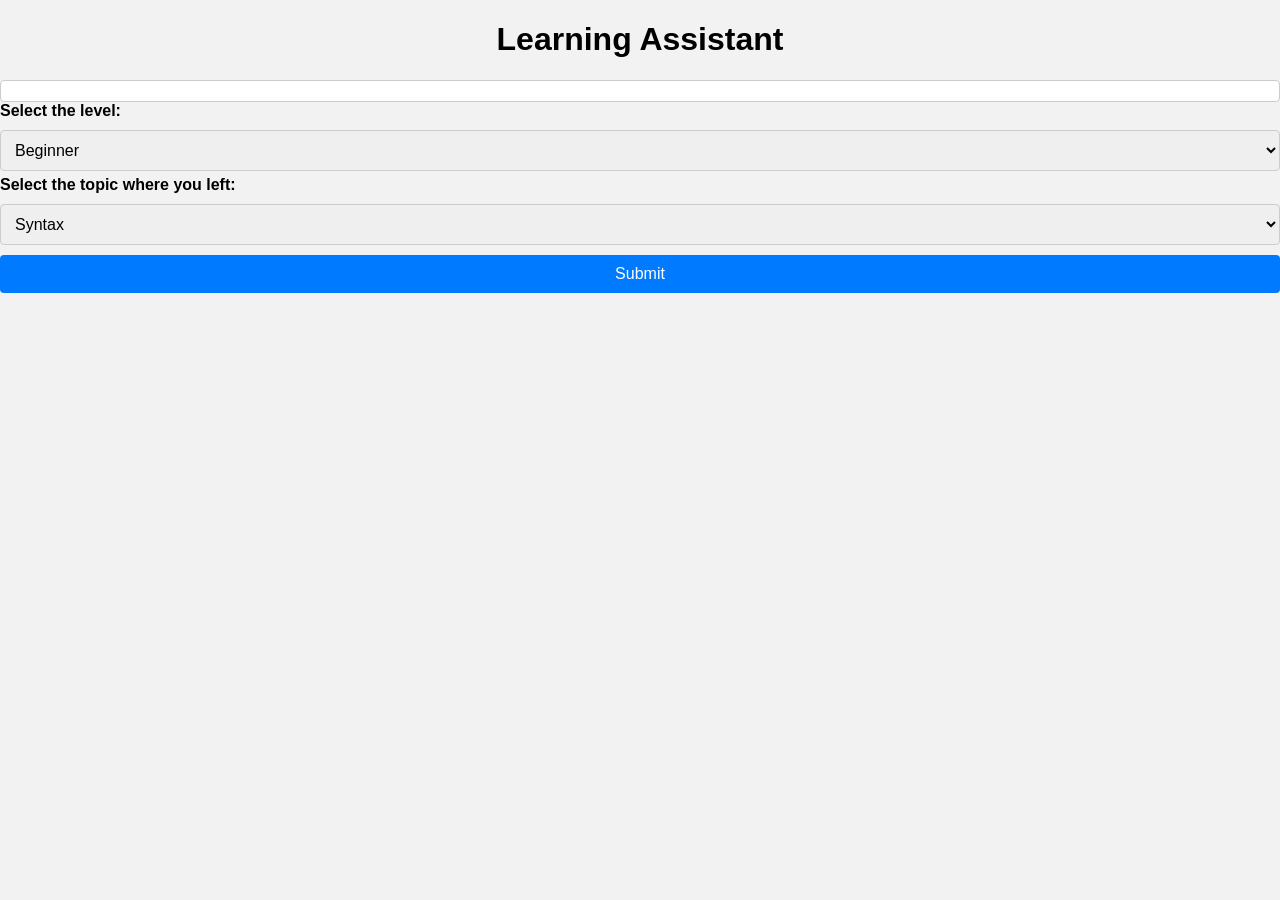
<file: FINAL.html>
<!DOCTYPE html>
<html>
<head>
    <title>Learning Assistant</title>
    <style>
        body {
            font-family: Arial, sans-serif;
            background-color: #f2f2f2;
            margin: 0;
            padding: 0;
        }

        h1 {
            text-align: center;
        }

        .container {
            max-width: 600px;
            margin: 0 auto;
            background-color: #fff;
            padding: 20px;
            box-shadow: 0 0 5px rgba(0, 0, 0, 0.2);
            border-radius: 5px;
        }

        label {
            font-weight: bold;
            margin-bottom: 5px;
            display: block;
        }

        select, button {
            width: 100%;
            padding: 10px;
            margin: 5px 0;
            border: 1px solid #ccc;
            border-radius: 4px;
            font-size: 16px;
        }

        button {
            background-color: #007BFF;
            color: #fff;
            border: none;
            cursor: pointer;
            transition: background-color 0.3s;
        }

        button:hover {
            background-color: #0056b3;
        }

        #output {
            margin-top: 20px;
            padding: 10px;
            border: 1px solid #ccc;
            border-radius: 4px;
            background-color: #fff;
        }

        p {
            margin: 5px 0;
        }
    </style>
</head>
<body>
    <h1>Learning Assistant</h1>

    <div id="output"></div>

    <script>
        function LBeginner(learned, beginners) {
            const index = beginners.indexOf(learned);
            let output = '';
            if (learned === beginners[beginners.length - 1]) {
                output += 'You are good with Level Beginner!';
            } else {
                output += '<p>You have to learn topics:</p>';
                for (let i = index + 1; i < beginners.length; i++) {
                    output += '<p>' + beginners[i] + '</p>';
                }
            }
            output += '<p>You also have to brush up topics:</p>';
            if (learned === beginners[0]) {
                output += '<p>' + beginners[0] + '</p>';
            } else {
                for (let i = index; i >= 0; i--) {
                    output += '<p>' + beginners[i] + '</p>';
                }
            }
            document.getElementById('output').innerHTML = output;
        }

        function LIntermediate(learned, intermediates) {
            const index = intermediates.indexOf(learned);
            let output = '';
            if (learned === intermediates[intermediates.length - 1]) {
                output += 'You are good with Level Intermediate, revise Level Beginner once!';
            } else {
                output += '<p>You have to learn topics:</p>';
                for (let i = index + 1; i < intermediates.length; i++) {
                    output += '<p>' + intermediates[i] + '</p>';
                }
            }
            output += '<p>You also have to brush up Level Intermediate topics:</p>';
            if (learned === intermediates[0]) {
                output += '<p>' + intermediates[0] + '</p>';
            } else {
                for (let i = index; i >= 0; i--) {
                    output += '<p>' + intermediates[i] + '</p>';
                }
            }
            document.getElementById('output').innerHTML = output;
        }

        function LAdvanced(learned, advances) {
            const index = advances.indexOf(learned);
            let output = '';
            if (learned === advances[advances.length - 1]) {
                output += 'You are good with Level Advance, revise Level Beginner & Intermediate once!';
            } else {
                output += '<p>You have to learn topics:</p>';
                for (let i = index + 1; i < advances.length; i++) {
                    output += '<p>' + advances[i] + '</p>';
                }
            }
            output += '<p>You also have to brush up Level Advanced topics:</p>';
            if (learned === advances[0]) {
                output += '<p>' + advances[0] + '</p>';
            } else {
                for (let i = index; i >= 0; i--) {
                    output += '<p>' + advances[i] + '</p>';
                }
            }
            document.getElementById('output').innerHTML = output;
        }

        function selectLevel() {
            const level = document.getElementById('levelSelect').value;
            const topic = document.getElementById('topicSelect').value;

            const beginners = ['syntax', 'variables', 'data types', 'operators', 'control flow', 'strings', 'exception', 'files', 'oop', 'inheritance', 'polymorphism'];
            const intermediates = ['collections', 'generics', 'reflection', 'annotation', 'junit', 'mockito', 'hamcrest', 'springboot', 'hibernate', 'jpa', 'servlet', 'jsp'];
            const advances = ['patterns', 'jvm', 'memory management', 'garbage collection', 'concurrency', 'networking', 'security', 'cloud computing', 'big data', 'ml'];

            let selectedLevel;
            if (level === 'b') {
                selectedLevel = beginners;
            } else if (level === 'i') {
                selectedLevel = intermediates;
            } else {
                selectedLevel = advances;
            }

            if (selectedLevel.includes(topic)) {
                if (level === 'b') {
                    LBeginner(topic, selectedLevel);
                } else if (level === 'i') {
                    LIntermediate(topic, selectedLevel);
                } else {
                    LAdvanced(topic, selectedLevel);
                }
            } else {
                document.getElementById('output').innerHTML = '<p>Invalid Topic for the selected level.</p>';
            }
        }
    </script>

    <label for="levelSelect">Select the level:</label>
    <select id="levelSelect">
        <option value="b">Beginner</option>
        <option value="i">Intermediate</option>
        <option value="a">Advanced</option>
    </select><br>

    <label for="topicSelect">Select the topic where you left:</label>
    <select id="topicSelect">
        <option value="syntax">Syntax</option>
        <option value="variables">Variables</option>
        <option value="data types">Data Types</option>
        <option value="operators">Opeartors</option>
        <option value="control flow">Control Flow</option>
        <option value="strings">Strings</option>
        <option value="exception">Exception</option>
        <option value="files">Files</option>
        <option value="oop">OOP</option>
        <option value="inheritance">Inheritance</option>
        <option value="polymorphism">Polymorphism</option>
        <option value="collections">Collections</option>
        <option value="generics">Generics</option>
        <option value="reflection">Reflection</option>
        <option value="annotation">Annotation</option>
        <option value="junit">JUnit</option>
        <option value="mockito">Mockito</option>
        <option value="hamcrest">Hamcrest</option>
        <option value="springboot">Springboot</option>
        <option value="hibernate">Hibernate</option>
        <option value="jpa">JPA</option>
        <option value="servlet">Servlet</option>
        <option value="jsp">JSP</option>
        <option value="patterns">Patterns</option>
        <option value="jvm">JVM</option>
        <option value="memory management">Memory Management</option>
        <option value="garbage collection">Garbage Collection</option>
        <option value="concurrency">Concurrency</option>
        <option value="networking">Networking</option>
        <option value="security">Security</option>
        <option value="cloud computing">Cloud Computing</option>
        <option value="big data">Big Data</option>
        <option value="ml">ML</option>
    </select><br>

    <button onclick="selectLevel()">Submit</button>
</body>
</html>
</file>
